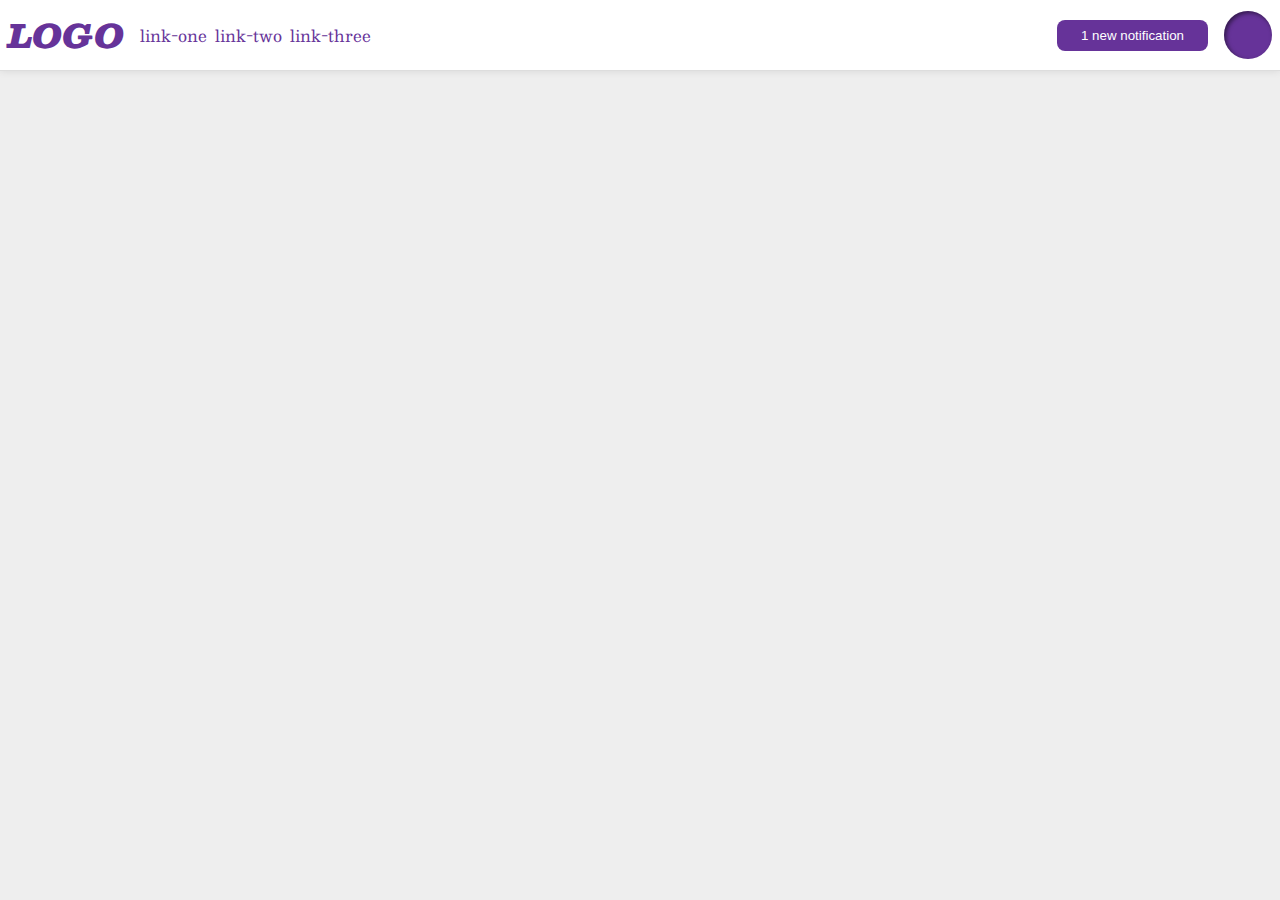
<file: flex/03-flex-header-2/index.html>
<!DOCTYPE html>
<html lang="en">

<head>
  <meta charset="UTF-8">
  <meta http-equiv="X-UA-Compatible" content="IE=edge">
  <meta name="viewport" content="width=device-width, initial-scale=1.0">
  <title>Flex Header 2</title>
  <link rel="stylesheet" href="style.css">
</head>

<body>
  <div class="header">
    <div class="lefties">
      <div class="logo">
        LOGO
      </div>
      <ul class="links">
        <li><a href="google.com">link-one</a></li>
        <li><a href="google.com">link-two</a></li>
        <li><a href="google.com">link-three</a></li>
      </ul>
    </div>
    <div class="righties">
      <button class="notifications">
        1 new notification
      </button>
      <div class="profile-image"></div>
    </div>
  </div>
</body>

</html>
</file>
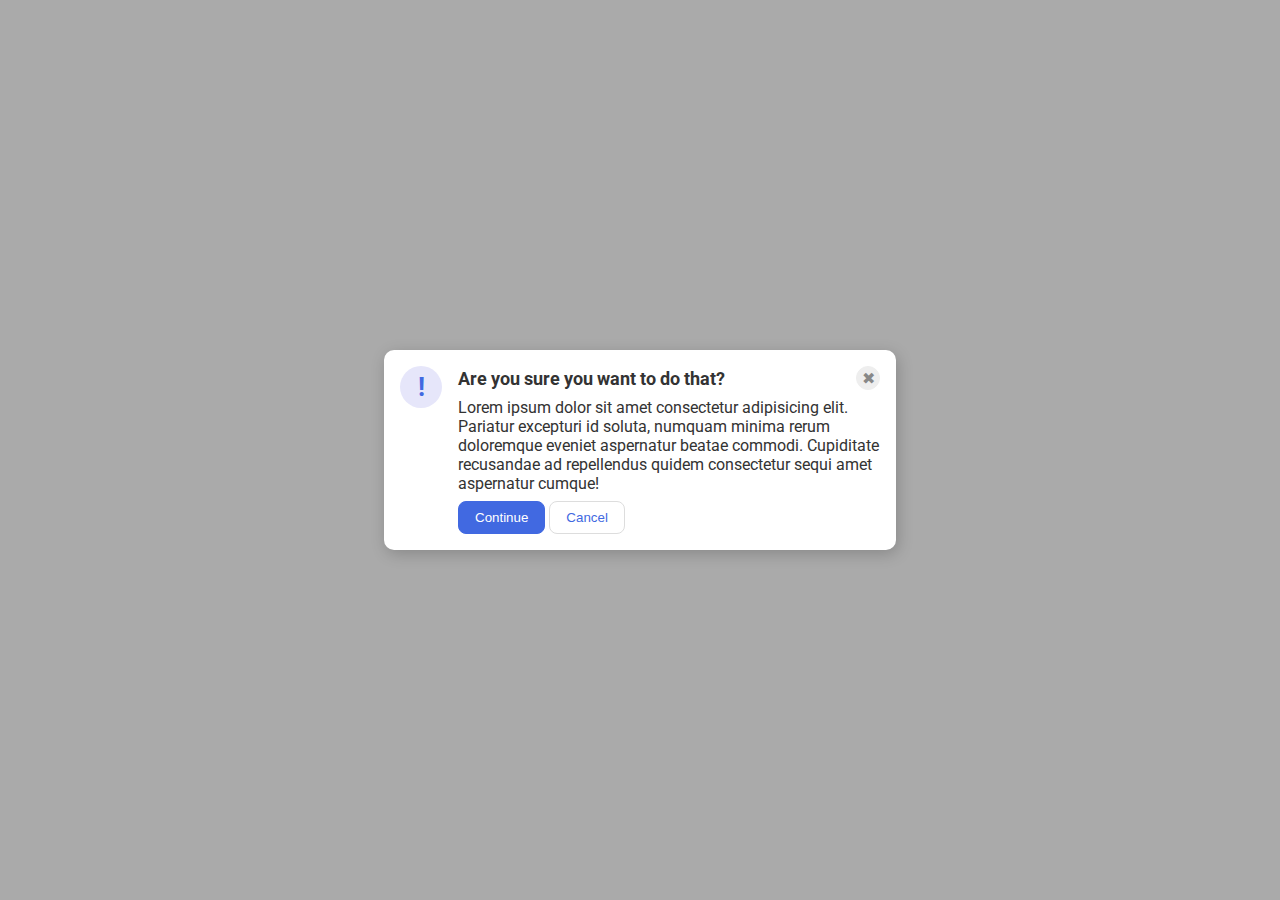
<file: flex/05-flex-modal/index.html>
<!DOCTYPE html>
<html lang="en">
  <head>
    <meta charset="UTF-8">
    <meta http-equiv="X-UA-Compatible" content="IE=edge">
    <meta name="viewport" content="width=device-width, initial-scale=1.0">
    <link rel="stylesheet" href="style.css">
    <title>Modal</title>
  </head>
  <body>
    <div class="modal">
      <div class="icon">!</div>
      <div class="container">
        <div class="header">Are you sure you want to do that?
        <button class="close-button">✖</button></div>
        <div class="text">Lorem ipsum dolor sit amet consectetur adipisicing elit. Pariatur excepturi id soluta, numquam minima rerum doloremque eveniet aspernatur beatae commodi. Cupiditate recusandae ad repellendus quidem consectetur sequi amet aspernatur cumque!</div>
        <div>
          <button class="continue">Continue</button>
          <button class="cancel">Cancel</button>
        </div>
      </div>
    </div>
  </body>
</html>
</file>
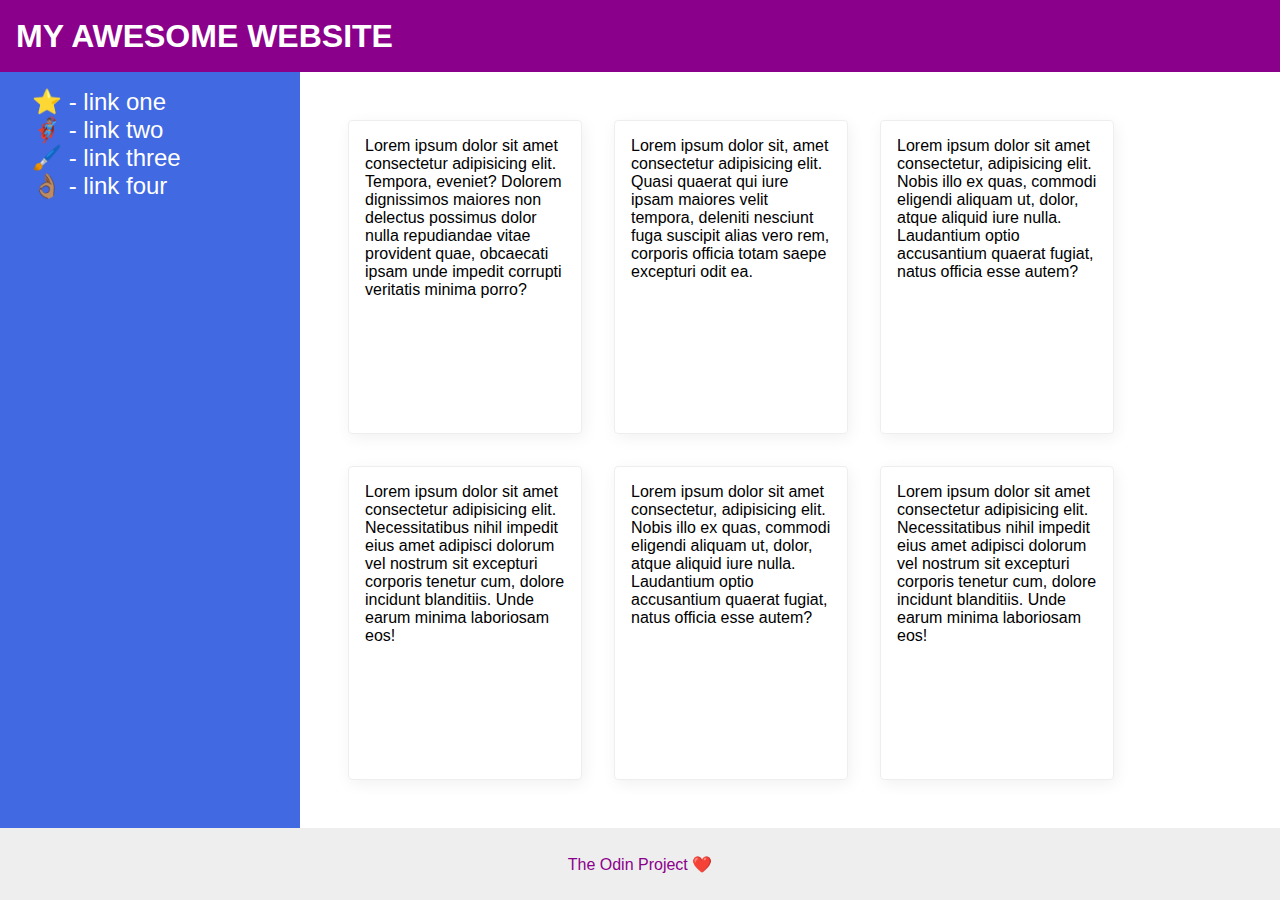
<file: flex/07-flex-layout-2/index.html>
<!DOCTYPE html>
<html lang="en">
  <head>
    <meta charset="UTF-8">
    <meta http-equiv="X-UA-Compatible" content="IE=edge">
    <meta name="viewport" content="width=device-width, initial-scale=1.0">
    <title>The Holy Grail</title>
    <link rel="stylesheet" href="style.css">
  </head>
  <body>
    <div class="header">
      MY AWESOME WEBSITE
    </div>

    <div class="content">
      <div class="sidebar">
        <ul>
          <li><a href="#">⭐ - link one</a></li>
          <li><a href="#">🦸🏽‍♂️ - link two</a></li>
          <li><a href="#">🖌️ - link three</a></li>
          <li><a href="#">👌🏽 - link four</a></li>
        </ul>
      </div>
      <div class="deck">
        <div class="card">Lorem ipsum dolor sit amet consectetur adipisicing elit. Tempora, eveniet? Dolorem dignissimos maiores non delectus possimus dolor nulla repudiandae vitae provident quae, obcaecati ipsam unde impedit corrupti veritatis minima porro?</div>
        <div class="card">Lorem ipsum dolor sit, amet consectetur adipisicing elit. Quasi quaerat qui iure ipsam maiores velit tempora, deleniti nesciunt fuga suscipit alias vero rem, corporis officia totam saepe excepturi odit ea.</div>
        <div class="card">Lorem ipsum dolor sit amet consectetur, adipisicing elit. Nobis illo ex quas, commodi eligendi aliquam ut, dolor, atque aliquid iure nulla. Laudantium optio accusantium quaerat fugiat, natus officia esse autem?</div>
        <div class="card">Lorem ipsum dolor sit amet consectetur adipisicing elit. Necessitatibus nihil impedit eius amet adipisci dolorum vel nostrum sit excepturi corporis tenetur cum, dolore incidunt blanditiis. Unde earum minima laboriosam eos!</div>
        <div class="card">Lorem ipsum dolor sit amet consectetur, adipisicing elit. Nobis illo ex quas, commodi eligendi aliquam ut, dolor, atque aliquid iure nulla. Laudantium optio accusantium quaerat fugiat, natus officia esse autem?</div>
        <div class="card">Lorem ipsum dolor sit amet consectetur adipisicing elit. Necessitatibus nihil impedit eius amet adipisci dolorum vel nostrum sit excepturi corporis tenetur cum, dolore incidunt blanditiis. Unde earum minima laboriosam eos!</div>
      </div>
    </div>

    <div class="footer">
      The Odin Project ❤️
    </div>
  </body>
</html>
</file>
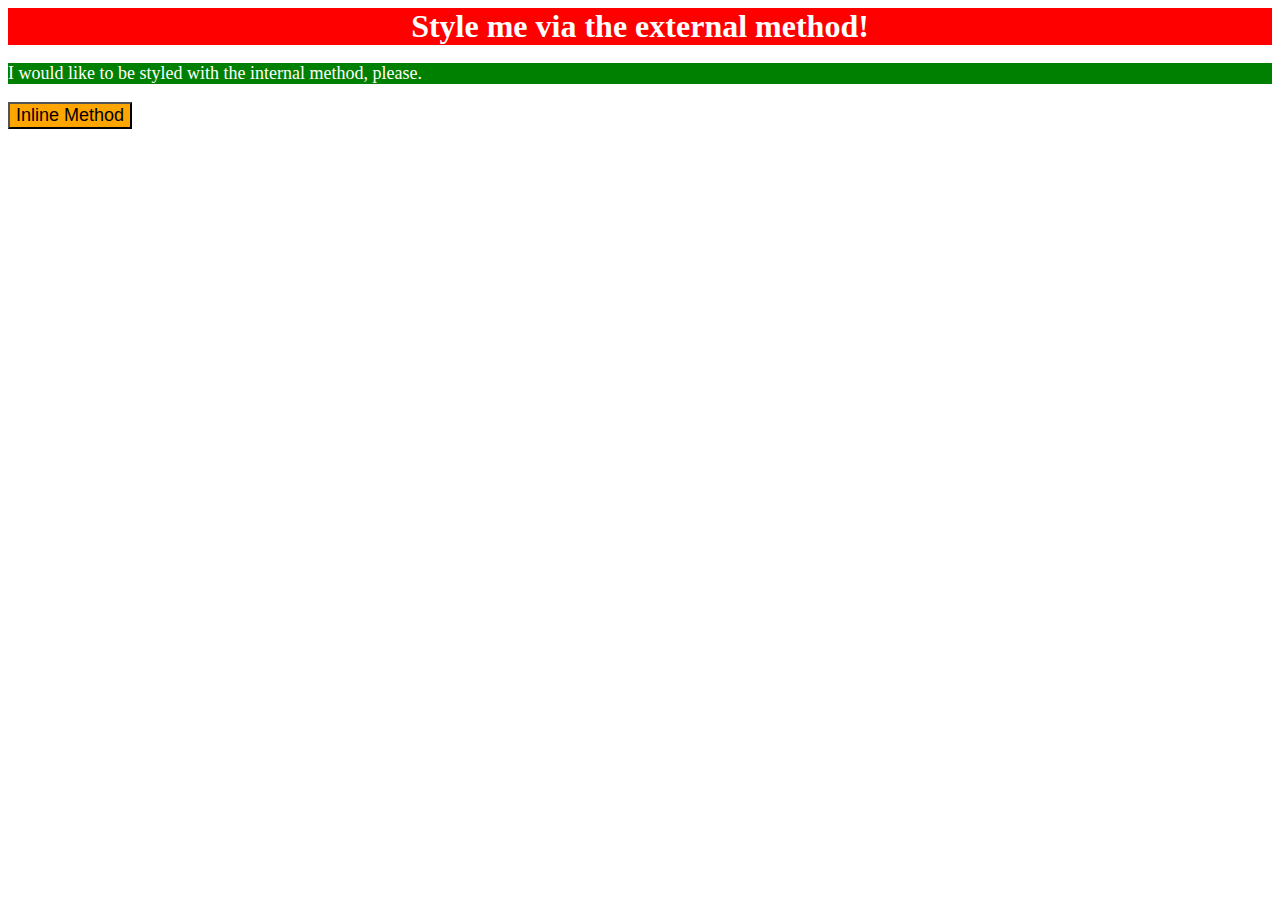
<file: foundations/01-css-methods/index.html>
<!DOCTYPE html>
<html lang="en">
  <head>
    <meta charset="UTF-8">
    <meta http-equiv="X-UA-Compatible" content="IE=edge">
    <meta name="viewport" content="width=device-width, initial-scale=1.0">
    <link rel="stylesheet" href="./styles.css">
    <style>
      p {
        background-color: green;
        color: white;
        font-size: 18px;
      }
    </style>
    <title>Methods for Adding CSS</title>
  </head>
  <body>
    <div>Style me via the external method!</div>
    <p>I would like to be styled with the internal method, please.</p>
    <button style="background-color: orange; font-size: 18px;">Inline Method</button>
  </body>
</html>
</file>
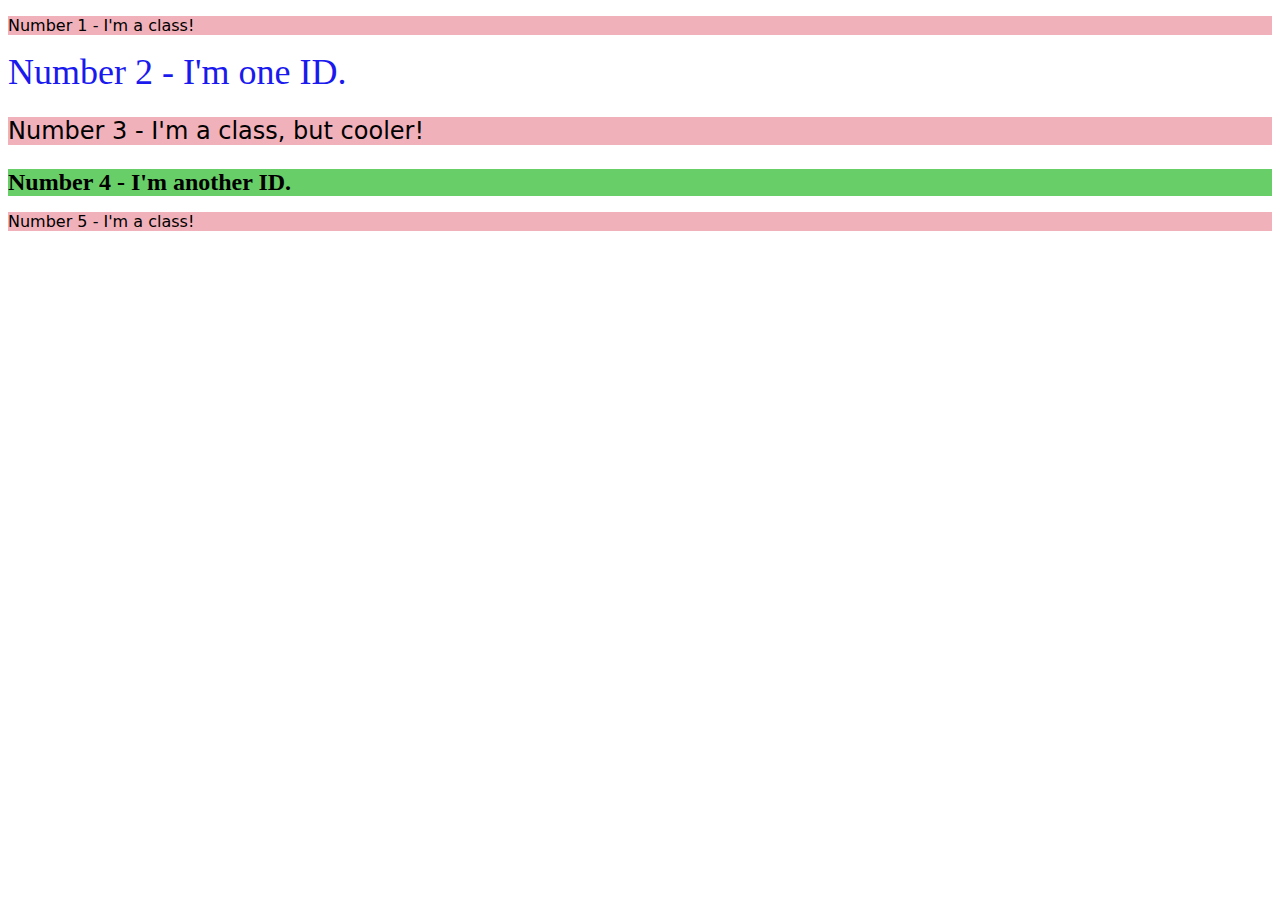
<file: foundations/02-class-id-selectors/index.html>
<!DOCTYPE html>
<html lang="en">
  <head>
    <meta charset="UTF-8">
    <meta http-equiv="X-UA-Compatible" content="IE=edge">
    <meta name="viewport" content="width=device-width, initial-scale=1.0">
    <title>Class and ID Selectors</title>
    <link rel="stylesheet" href="style.css">
  </head>
  <body>
    <p>Number 1 - I'm a class!</p>
    <div class="dabadee">Number 2 - I'm one ID.</div>
    <p class="bigger">Number 3 - I'm a class, but cooler!</p>
    <div class="bigger grinch">Number 4 - I'm another ID.</div>
    <p>Number 5 - I'm a class!</p>
  </body>
</html>
</file>
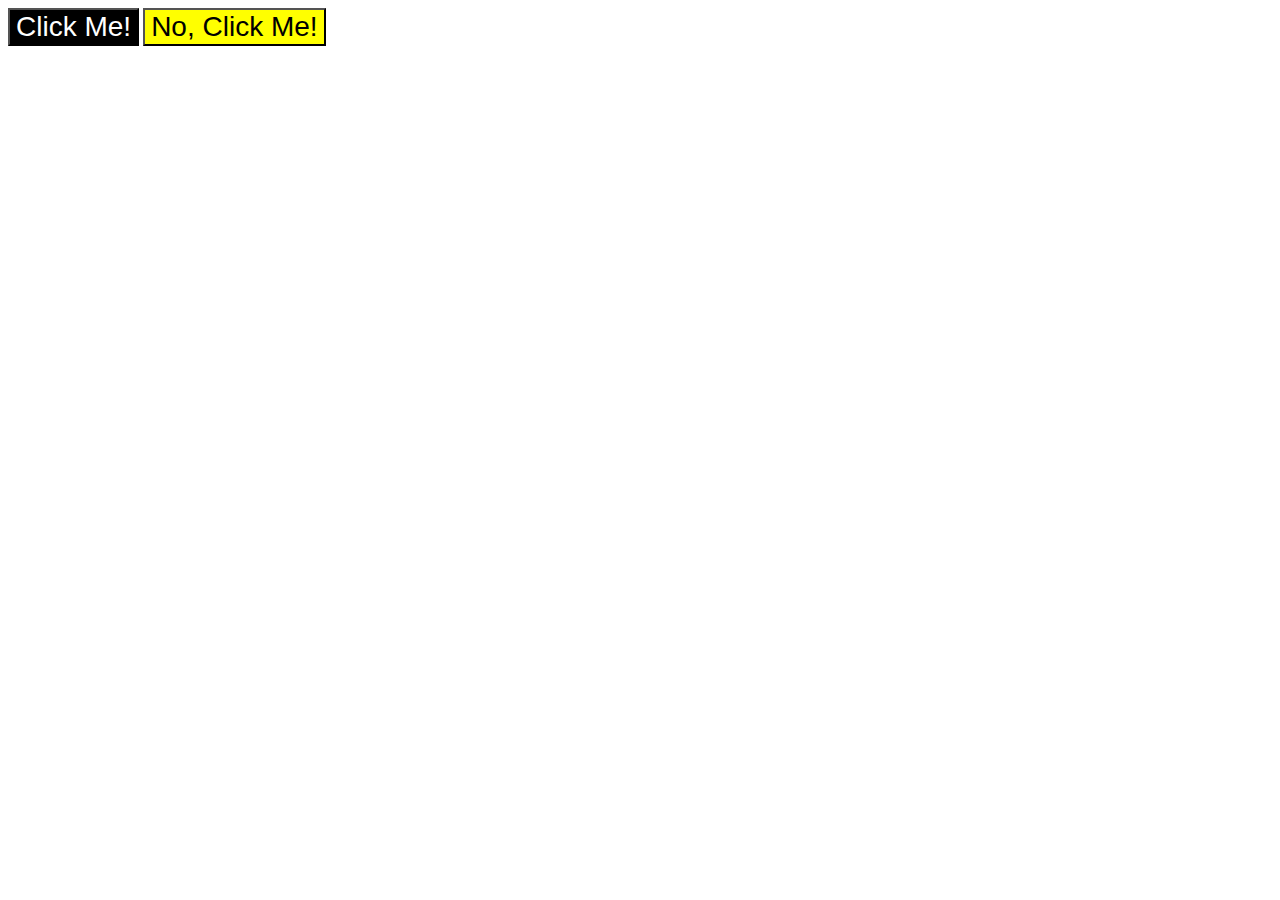
<file: foundations/03-grouping-selectors/index.html>
<!DOCTYPE html>
<html lang="en">
  <head>
    <meta charset="UTF-8">
    <meta http-equiv="X-UA-Compatible" content="IE=edge">
    <meta name="viewport" content="width=device-width, initial-scale=1.0">
    <title>Grouping Selectors</title>
    <link rel="stylesheet" href="style.css">
  </head>
  <body>
    <button class="negative adjust-font">Click Me!</button>
    <button class="sun adjust-font">No, Click Me!</button>
  </body>
</html>
</file>
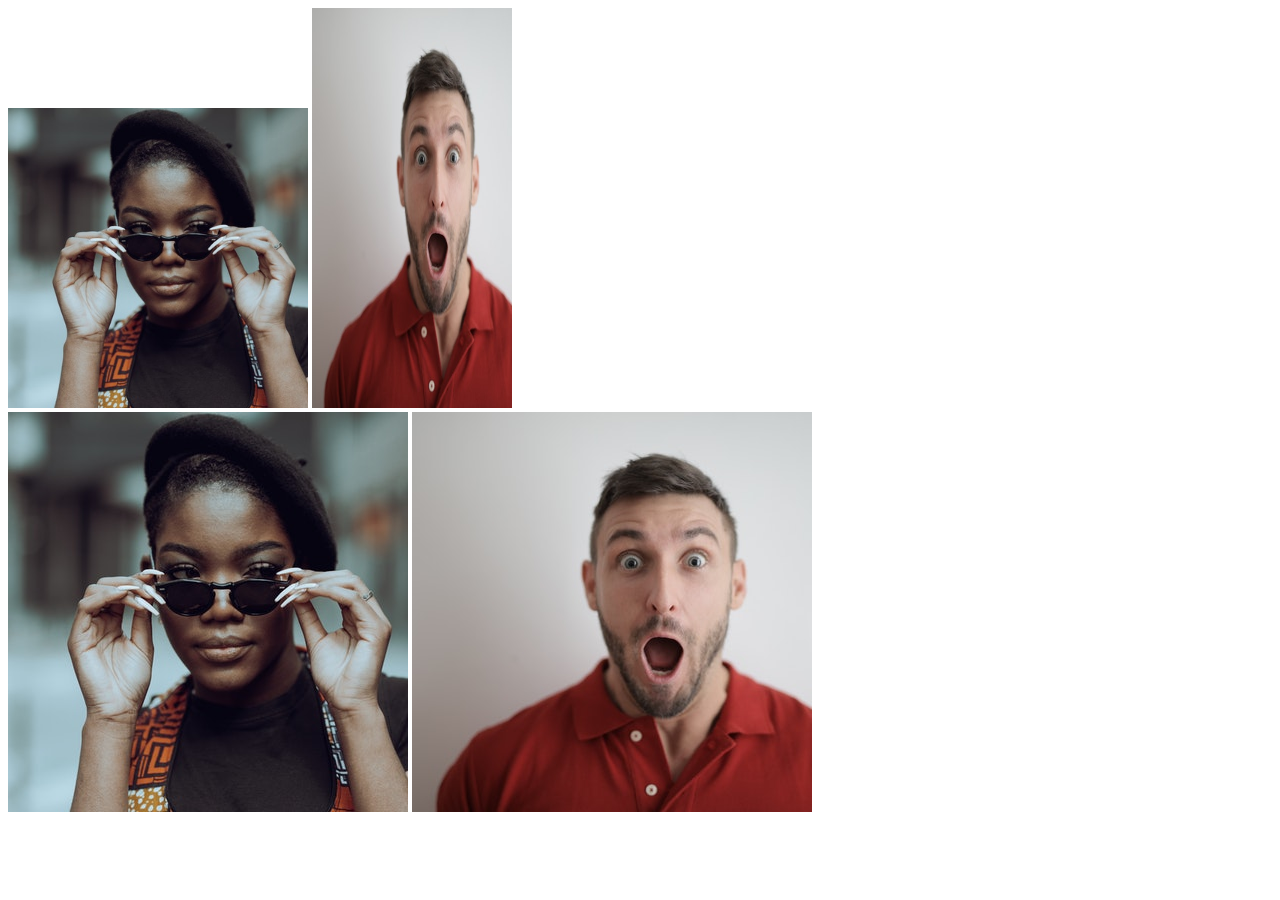
<file: foundations/04-chaining-selectors/index.html>
<!DOCTYPE html>
<html lang="en">
  <head>
    <meta charset="UTF-8">
    <meta http-equiv="X-UA-Compatible" content="IE=edge">
    <meta name="viewport" content="width=device-width, initial-scale=1.0">
    <title>Chaining Selectors</title>
    <link rel="stylesheet" href="style.css">
  </head>
  <body>
    <!-- Check image source path. Review Foundations lesson - Links and Images -->
    <!-- Use the classes BELOW this line -->
    <div>
      <img class="avatar proportioned" src="images/glasses-woman.jpg" alt="Woman with glasses">
      <img class="avatar distorted" src="images/surprised-man.jpg" alt="Man with surprised expression">
    </div>
    <!-- Use the classes ABOVE this line -->
    <div>
      <img class="original proportioned" src="images/glasses-woman.jpg" alt="Woman with glasses">
      <img class="original distorted" src="images/surprised-man.jpg" alt="Man with surprised expression">
    </div>
  </body>
</html>
</file>
<file: flex/03-flex-header-2/style.css>
/* this is some magical font-importing.  
you'll learn about it later. */
@import url('https://fonts.googleapis.com/css2?family=Besley:ital,wght@0,400;1,900&display=swap');

body {
  margin: 0;
  background: #eee;
  font-family: Besley, serif;
}

.header {
  background: white;
  border-bottom: 1px solid #ddd;
  box-shadow: 0 0 8px rgba(0,0,0,.1);
  display: flex;
  justify-content: space-between;
  padding: 8px;
}

.lefties, .righties{
  display: flex;
  align-items: center;
  gap:16px;
}

/* .righties {
  align-self: center;
  display: flex;
  justify-content: space-between;
  align-items: center;
  gap: 8px;
} */

.profile-image {
  background: rebeccapurple;
  box-shadow: inset 2px 2px 4px rgba(0,0,0,.5);
  border-radius: 50%;
  width: 48px;
  height: 48px;
}

.logo {
  color: rebeccapurple;
  font-size: 32px;
  font-weight: 900;
  font-style: italic;
}

button {
  border: none;
  border-radius: 8px;
  background: rebeccapurple;
  color: white;
  padding: 8px 24px;
}

a {
  /* this removes the line under our links */
  text-decoration: none;
  color: rebeccapurple;
}

ul {
  list-style-type: none;
  display: flex;
  gap: 8px;
  margin:0;
  padding:0;
}
</file>
<file: flex/05-flex-modal/style.css>
@import url('https://fonts.googleapis.com/css2?family=Roboto:wght@400;700&display=swap');

html, body {
  height: 100%;
}

body {
  font-family: Roboto, sans-serif;
  margin: 0;
  background: #aaa;
  color: #333;
  /* I'll give you this one for free lol */
  display: flex;
  align-items: center;
  justify-content: center;
}

.modal {
  background: white;
  width: 480px;
  border-radius: 10px;
  box-shadow: 2px 4px 16px rgba(0,0,0,.2);
  display: flex;
  gap: 16px;
  padding: 16px;
}

.container {
  display: flex;
  flex-direction: column;
  gap: 8px;
}

.header {
  display: flex;
  justify-content: space-between;
  align-items: center;
  font-weight: bold;
  font-size: large;
}

.icon {
  color: royalblue;
  font-size: 26px;
  font-weight: 700;
  background: lavender;
  width: 42px;
  height: 42px;
  border-radius: 50%;
  display: flex;
  align-items: center;
  justify-content: center;
  flex: 1 0 auto;
  /* min-width: 40px; */
}

.close-button {
  background: #eee;
  border-radius: 50%;
  color: #888;
  font-weight: 400;
  font-size: 16px;
  height: 24px;
  width: 24px;
  display: flex;
  align-items: center;
  justify-content: center;
  border: 1px solid #eee;
  padding: 0;
}

button {
  cursor: pointer;
  padding: 8px 16px;
  border-radius: 8px;
}

button.continue {
  background: royalblue;
  border: 1px solid royalblue;
  color: white;
}

button.cancel {
  background: white;
  border: 1px solid #ddd;
  color: royalblue;
}
</file>
<file: flex/07-flex-layout-2/style.css>
body {
  font-family: -apple-system, BlinkMacSystemFont, 'Segoe UI', Roboto, Oxygen, Ubuntu, Cantarell, 'Open Sans', 'Helvetica Neue', sans-serif;
  margin: 0;
  min-height: 100vh;
  display: flex;
  flex-direction: column;
  /* justify-content: center; */
}

ul {
  list-style: none;
  padding: 0;
  margin: 0;
}

/* li {
  margin-bottom: 16px;
} */

a {
  font-size: 24px;
  color: white;
  text-decoration: none;
  padding: 16px;
}

.header {
  height: 72px;
  font-size: 32px;
  font-weight: 900;
  background: darkmagenta;
  color: white;
  padding: 0 16px;
  display: flex;
  flex-direction: column;
  justify-content: center;
  /* align-items: center; */
}

.footer {
  height: 72px;
  background: #eee;
  color: darkmagenta;
  text-align: center;
  display: flex;
  flex-direction: column;
  justify-content: center;
}

.sidebar {
  width: 300px;
  background: royalblue;
  box-sizing: border-box;
  flex: 1 0 auto;
  padding: 16px;
}

.card {
  border: 1px solid #eee;
  box-shadow: 2px 4px 16px rgba(0,0,0,.06);
  border-radius: 4px;
  width: 200px;
  padding: 16px;
  margin: 16px;
}

.deck {
  padding: 32px;
  display: flex;
  flex-wrap: wrap;
  /* gap: 24px; */
}

.content {
  display: flex;
  flex: 1 1 auto;
}
</file>
<file: foundations/01-css-methods/styles.css>
div {
    color: white;
    background-color: red;
    font-size: 32px;
    text-align: center;
    font-weight: 700;
}
</file>
<file: foundations/02-class-id-selectors/style.css>
p {
    background-color: rgb(241, 177, 186);
    font-family: "Verdana", "DejaVu sans", sans-serif;
}

.bigger {
    font-size: 24px;
}

.dabadee {
    color:rgb(26, 26, 238);
    font-size: 36px;
}

.grinch {
    font-weight: bold;
    background-color: #68ce68;
}
</file>
<file: foundations/03-grouping-selectors/style.css>
.adjust-font {
    font-size: 28px;
    font-family: Helvetica, "Times New Roman", Arial, sans-serif;
}

.negative {
    background-color: hsl(0, 0%, 0%);
    color: hsl(0, 0%, 100%);
}

.sun {
    background-color: hwb(60 0% 0%);
}
</file>
<file: foundations/04-chaining-selectors/style.css>
/* Add CSS Styling */
.avatar.proportioned {
    width: 300px;
    height: auto;
}

.avatar.distorted {
    width: 200px;
    height: 400px;
}
</file>
